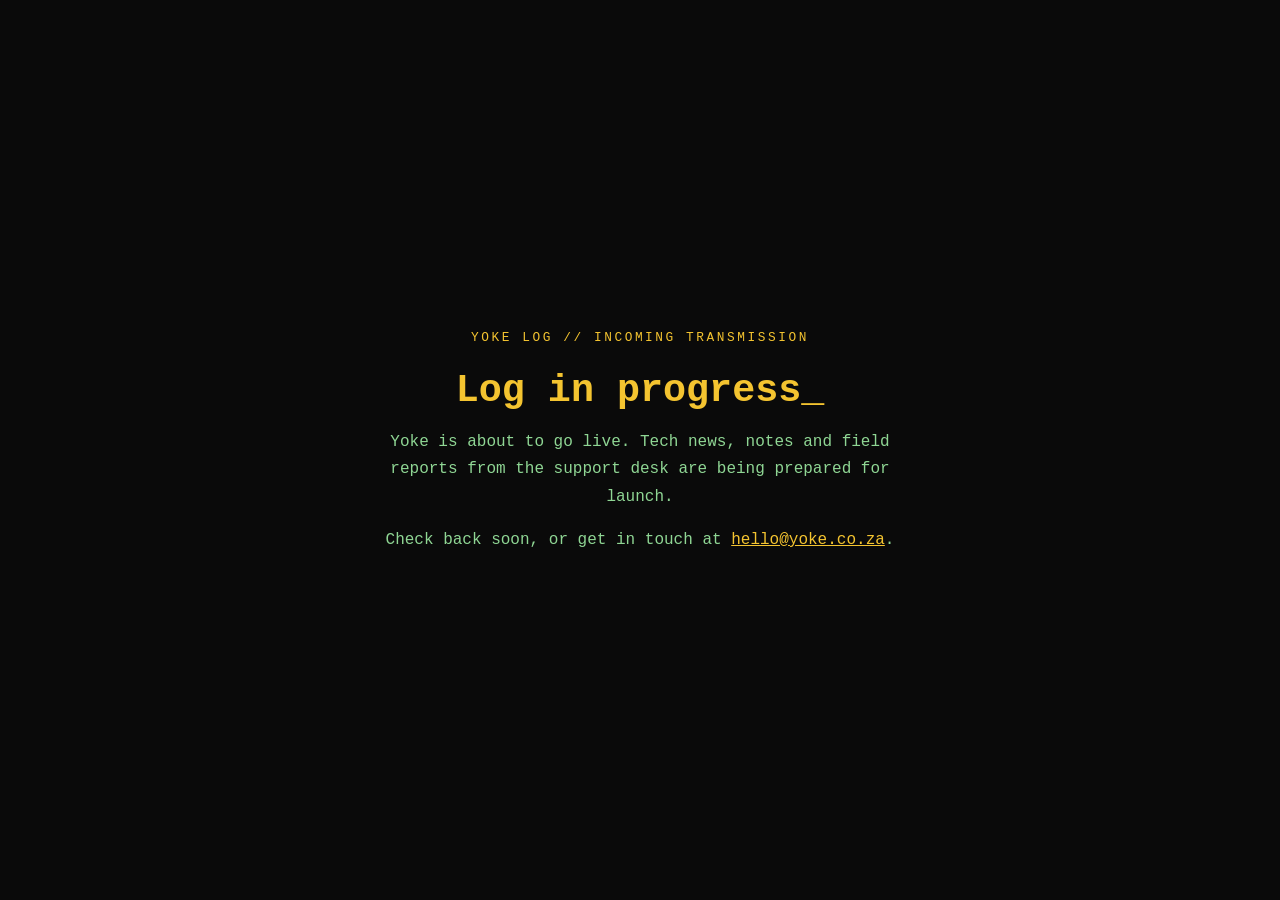
<file: index.html>
<!DOCTYPE html>
<html lang="en">
<head>
  <meta charset="UTF-8">
  <meta name="viewport" content="width=device-width, initial-scale=1.0">
  <title>Yoke Log | Transmission incoming</title>
  <style>
    * { box-sizing: border-box; margin: 0; padding: 0; }
    body {
      min-height: 100vh;
      display: flex;
      align-items: center;
      justify-content: center;
      background: #0A0A0A;
      color: #8FD694;
      font-family: "Courier New", monospace;
      text-align: center;
      padding: 2rem;
    }
    .box { max-width: 560px; }
    .stardate { color: #F4C430; letter-spacing: 0.2em; font-size: 0.8rem; margin-bottom: 1.5rem; }
    h1 { font-size: 2.4rem; margin-bottom: 1rem; color: #F4C430; }
    p { line-height: 1.7; margin-bottom: 1rem; }
    .blink { animation: blink 1.2s steps(2, start) infinite; }
    @keyframes blink { to { visibility: hidden; } }
    a { color: #F4C430; }
  </style>
</head>
<body>
  <div class="box">
    <div class="stardate">YOKE LOG // INCOMING TRANSMISSION</div>
    <h1>Log in progress<span class="blink">_</span></h1>
    <p>Yoke is about to go live. Tech news, notes and field reports from the support desk are being prepared for launch.</p>
    <p>Check back soon, or get in touch at <a href="mailto:hello@yoke.co.za">hello@yoke.co.za</a>.</p>
  </div>
</body>
</html>
</file>
